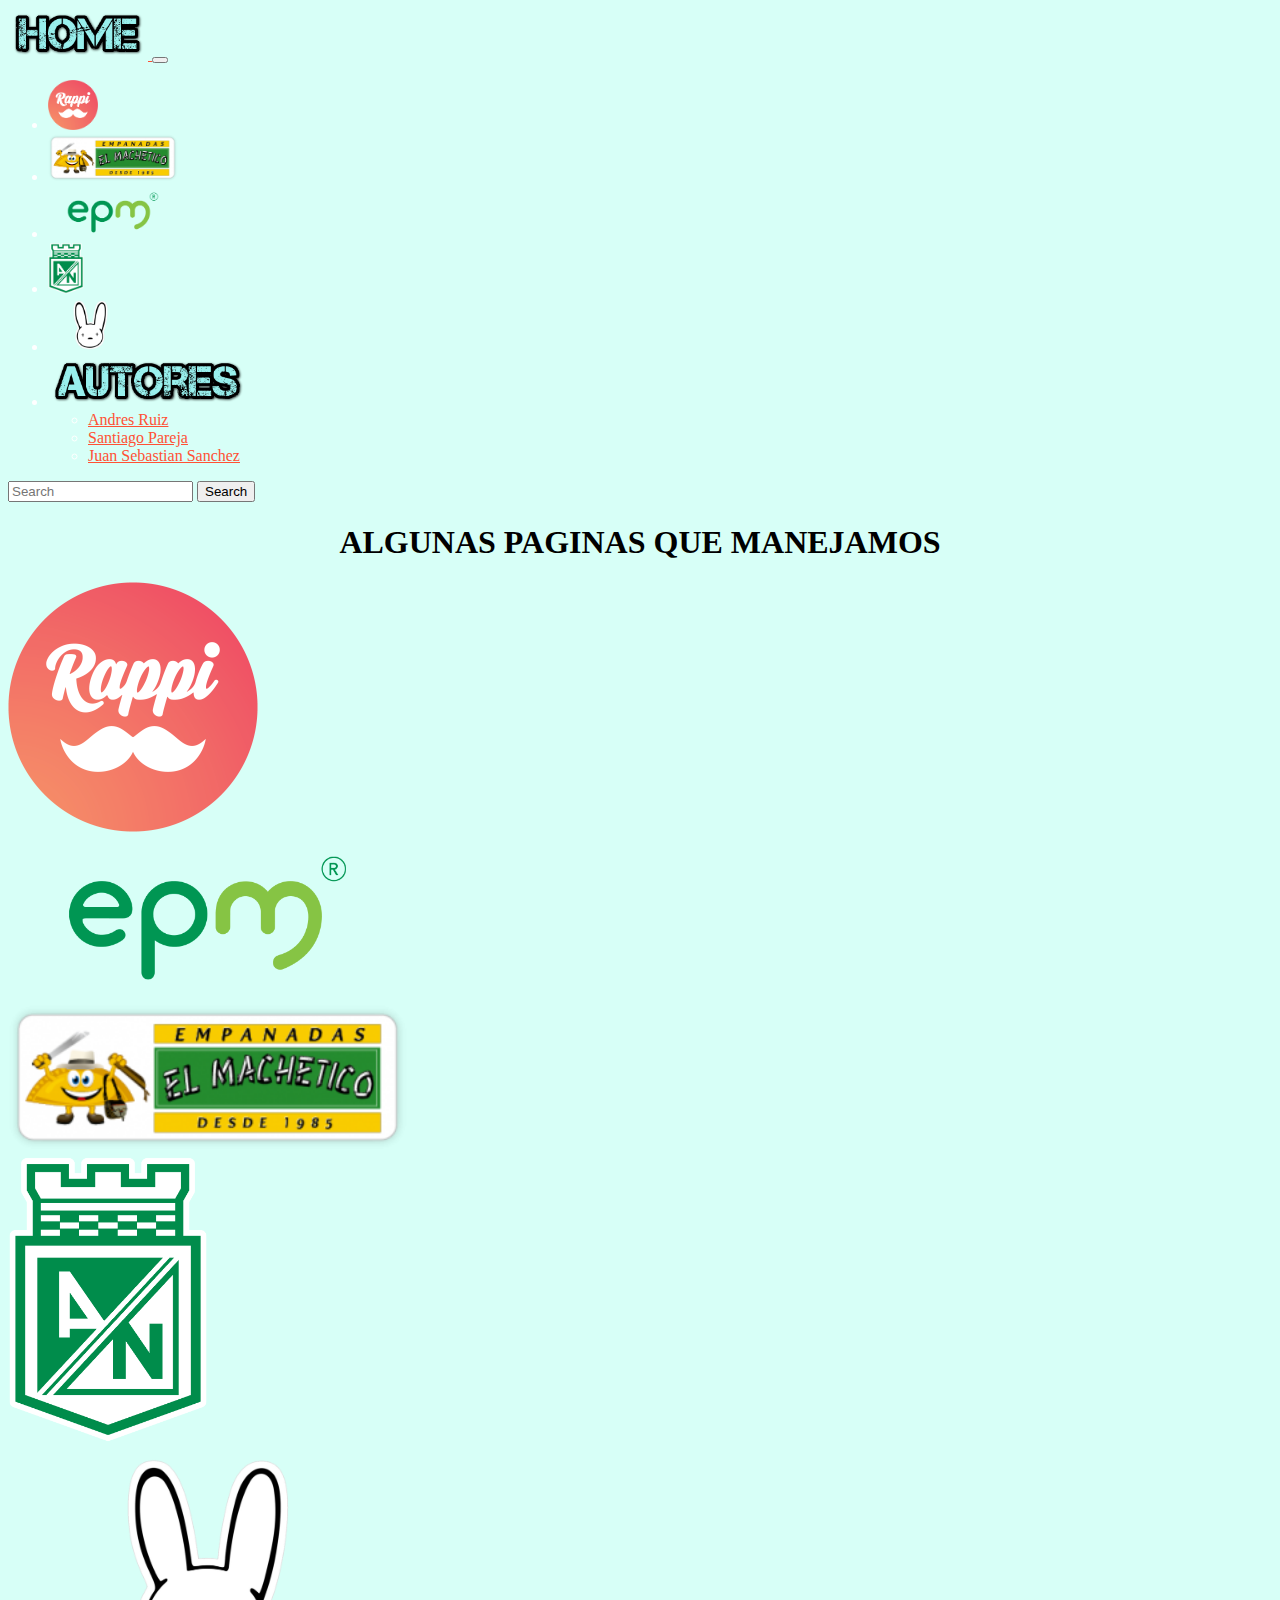
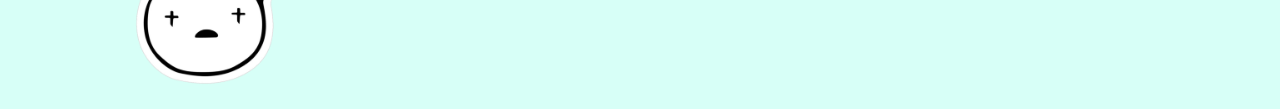
<file: index.html>
<!DOCTYPE html>
<html lang="en">
<head>
    <meta charset="UTF-8">
    <meta http-equiv="X-UA-Compatible" content="IE=edge">
    <meta name="viewport" content="width=device-width, initial-scale=1.0">
    <title>Document</title>
    <link rel="stylesheet" href="estilos1.css">
    <link href="https://cdn.jsdelivr.net/npm/bootstrap@5.1.3/dist/css/bootstrap.min.css" rel="stylesheet" integrity="sha384-1BmE4kWBq78iYhFldvKuhfTAU6auU8tT94WrHftjDbrCEXSU1oBoqyl2QvZ6jIW3" crossorigin="anonymous">
</head>
<body class="fondo texto">
    <header class="fondomenu">
        <nav class="navbar navbar-expand-lg bg-light">
          <div class="container-fluid ">
            <a class="navbar-brand" href="index.html">
              <img src="img/home index.png" alt="Home" class="img-fluid" width="140px">
            </a>
            <button class="navbar-toggler" type="button" data-bs-toggle="collapse" data-bs-target="#navbarSupportedContent" aria-controls="navbarSupportedContent" aria-expanded="false" aria-label="Toggle navigation">
              <span class="navbar-toggler-icon"></span>
            </button>
            <div class="collapse navbar-collapse" id="navbarSupportedContent">
              <ul class="navbar-nav me-auto mb-2 mb-lg-0 fondomenu">
                <li class="nav-item">
                  <a class="nav-link active" aria-current="page" href="rappi.html">
                      <img src="img/rappi-logo1.png" alt="rappi" class="img-fluid" width="50px">
                  </a>
                </li>
                <li class="nav-item">
                  <a class="nav-link" href="empanadas.html">
                    <img src="img/descarga.png" alt="macheticos" width="130px" class="img-fluid">
                  </a>
                </li>
                <li class="nav-item">
                  <a class="nav-link" href="epm.html">
                    <img src="img/Logo_EPM.png" alt="epm-logito"
                    class="img-fluid" width="130px">
                  </a>
                </li>
                <li class="nav-item">
                  <a class="nav-link" href="abonos.html">
                    <img src="img/Escudo_de_Atlético_Nacional.png" alt="el verde"
                    class="img-fluid" width="36px">
                  </a>
                </li>
                <li class="nav-item">
                  <a class="nav-link" href="badbunny.html">
                    <img src="img/Bad-Bunny-Logo.png" alt="Bad-Bunny-Logo"
                    class="img-fluid" width="85px">
                  </a>
                </li>
                <li class="nav-item dropdown">
                  <a class="nav-link dropdown-toggle" href="#" id="navbarDropdown" role="button" data-bs-toggle="dropdown" aria-expanded="false">
                    <img src="img/autores index.png" alt="autores" class="img-fluid" width="200px">
                  </a>
                  <ul class="dropdown-menu" aria-labelledby="navbarDropdown">
                    <li><a class="dropdown-item" href="https://github.com/AndresFRuiz16" target="blank">Andres Ruiz</a></li>
                    <li><a class="dropdown-item" href="https://github.com/SantiagoPareja2006" target="blank">Santiago Pareja</a></li>
                    <li><a class="dropdown-item" href="https://github.com/Jsebas2006" target="blank">Juan Sebastian Sanchez</a></li>
                  </ul>
                </li>
              </ul>
              <form class="d-flex">
                <input class="form-control me-2" type="search" placeholder="Search" aria-label="Search">
                <button class="btn btn-outline-success" type="submit">Search</button>
              </form>
            </div>
          </div>
        </nav>
    </header>
    <main>
        <section class="texto1 mt-5">
            <h1>
                ALGUNAS PAGINAS QUE MANEJAMOS 
            </h1>
        </section>
        <div class="container">
            <div class="row  justify-content-center mt-5">
                <div class="col-4">
                    <a href="rappi.html">
                        <img src="img/rappi-logo1.png" alt="rappi" width="250px">
                    </a>
                </div>
                <div class="col-4">
                    <a href="epm.html">
                        <img src="img/Logo_EPM.png" alt="logo emp" width="400px">
                    </a>
                </div>
                <div class="col-4">
                    <a href="empanadas.html">
                        <img src="img/descarga.png" alt="empanadas" width="400px">
                    </a>
                </div>
            </div>
            <div class="row justify-content-center mt-5">
                <div class="col-4">
                    <a href="abonos.html">
                        <img src="img/Escudo_de_Atlético_Nacional.png" alt="NACIONAL" width="200px">
                    </a>
                </div>
                <div class="col-4">
                    <a href="badbunny.html">
                        <img src="img/Bad-Bunny-Logo.png" alt="badbunny" width="400px">
                    </a>
                </div>
            </div>
        </div>
    </main>
    <footer>

    </footer>
    <script src="https://cdn.jsdelivr.net/npm/bootstrap@5.1.3/dist/js/bootstrap.bundle.min.js" integrity="sha384-ka7Sk0Gln4gmtz2MlQnikT1wXgYsOg+OMhuP+IlRH9sENBO0LRn5q+8nbTov4+1p" crossorigin="anonymous"></script>
</body>
</html>
</file>
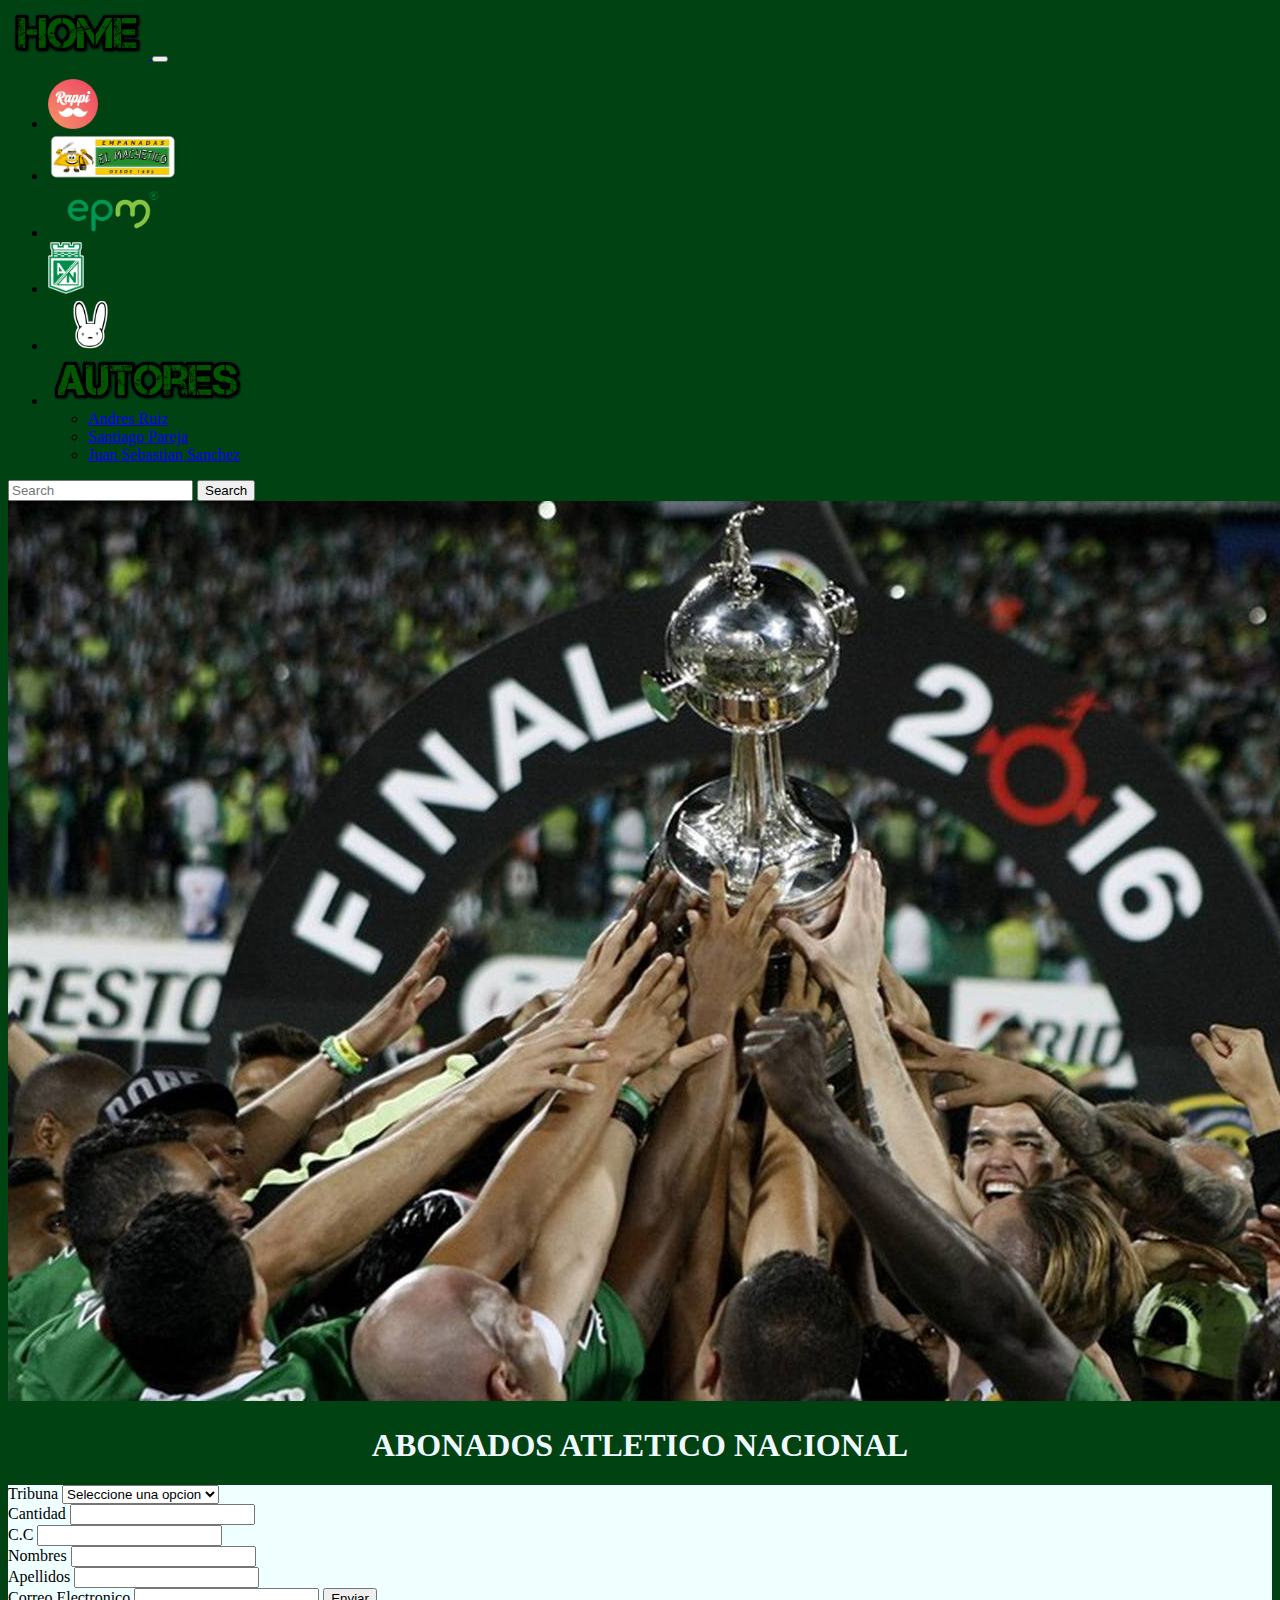
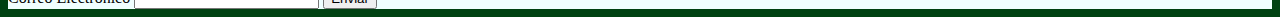
<file: abonos.html>
<!DOCTYPE html>
<html lang="en">
<head>
    <meta charset="UTF-8">
    <meta http-equiv="X-UA-Compatible" content="IE=edge">
    <meta name="viewport" content="width=device-width, initial-scale=1.0">
    <title>Abonos</title>
    <link href="https://cdn.jsdelivr.net/npm/bootstrap@5.1.3/dist/css/bootstrap.min.css" rel="stylesheet" integrity="sha384-1BmE4kWBq78iYhFldvKuhfTAU6auU8tT94WrHftjDbrCEXSU1oBoqyl2QvZ6jIW3" crossorigin="anonymous">
    <link rel="stylesheet" href="estilos.css">
</head>
<body class="fondo">
  <header class="fondomenu">
    <nav class="navbar navbar-expand-lg bg-light">
      <div class="container-fluid ">
        <a class="navbar-brand" href="index.html">
          <img src="img/home nacional.png" alt="Home" class="img-fluid" width="140px">
        </a>
        <button class="navbar-toggler" type="button" data-bs-toggle="collapse" data-bs-target="#navbarSupportedContent" aria-controls="navbarSupportedContent" aria-expanded="false" aria-label="Toggle navigation">
          <span class="navbar-toggler-icon"></span>
        </button>
        <div class="collapse navbar-collapse" id="navbarSupportedContent">
          <ul class="navbar-nav me-auto mb-2 mb-lg-0 fondomenu">
            <li class="nav-item">
              <a class="nav-link active" aria-current="page" href="rappi.html">
                  <img src="img/rappi-logo1.png" alt="rappi" class="img-fluid" width="50px">
              </a>
            </li>
            <li class="nav-item">
              <a class="nav-link" href="empanadas.html">
                <img src="img/descarga.png" alt="macheticos" width="130px" class="img-fluid">
              </a>
            </li>
            <li class="nav-item">
              <a class="nav-link" href="epm.html">
                <img src="img/Logo_EPM.png" alt="epm-logito"
                class="img-fluid" width="130px">
              </a>
            </li>
            <li class="nav-item">
              <a class="nav-link" href="abonos.html">
                <img src="img/Escudo_de_Atlético_Nacional.png" alt="el verde"
                class="img-fluid" width="36px">
              </a>
            </li>
            <li class="nav-item">
              <a class="nav-link" href="badbunny.html">
                <img src="img/Bad-Bunny-Logo.png" alt="Bad-Bunny-Logo"
                class="img-fluid" width="85px">
              </a>
            </li>
            <li class="nav-item dropdown">
              <a class="nav-link dropdown-toggle" href="#" id="navbarDropdown" role="button" data-bs-toggle="dropdown" aria-expanded="false">
                <img src="img/autores nacional.png" alt="autores" class="img-fluid" width="200px">
              </a>
              <ul class="dropdown-menu" aria-labelledby="navbarDropdown">
                <li><a class="dropdown-item" href="https://github.com/AndresFRuiz16" target="blank">Andres Ruiz</a></li>
                <li><a class="dropdown-item" href="https://github.com/SantiagoPareja2006" target="blank">Santiago Pareja</a></li>
                <li><a class="dropdown-item" href="https://github.com/Jsebas2006" target="blank">Juan Sebastian Sanchez</a></li>
              </ul>
            </li>
          </ul>
          <form class="d-flex">
            <input class="form-control me-2" type="search" placeholder="Search" aria-label="Search">
            <button class="btn btn-outline-success" type="submit">Search</button>
          </form>
        </div>
      </div>
    </nav>
  </header>
    <main>
        <img src="img/5GS3LSQ6ONAFNCJQERUV6O7U7I.jpg" alt="Foto abonados" class="img-fluid w-100">
        <div class="container mt-5">
            <div class="row justify-content-center">
                <div class="col-5">
                    <h1 class="text-center mb-5 titulo">ABONADOS ATLETICO NACIONAL</h1>
                    <form action="" class="border p-5 fondoforms">
                        <label class="form-label">Tribuna</label>
                        <select id="tribuna" class="form-select mb-3" aria-label="Default select example">
                            <option selected>Seleccione una opcion</option>
                            <option value="1">Norte/Sur</option>
                            <option value="2">Oriental alta</option>
                            <option value="3">Occidental alta</option>
                            <option value="4">Oriental baja</option>
                            <option value="5">Occidental baja</option>
                          </select>
                        <div class="mb-3">
                            <label class="form-label">Cantidad</label>
                            <input type="number" class="form-control" id="cantidad" aria-describedby="emailHelp">
                        </div>
                        <div class="mb-3">
                            <label class="form-label">C.C</label>
                            <input type="number" class="form-control" id="cedula" aria-describedby="emailHelp">
                        </div>
                        <div class="mb-3">
                            <label class="form-label">Nombres</label>
                            <input type="text" class="form-control" id="nombres" aria-describedby="emailHelp">
                        </div>
                        <div class="mb-3">
                            <label class="form-label">Apellidos</label>
                            <input type="text" class="form-control" id="apellidos" aria-describedby="emailHelp">
                        </div>
                        <div class="mb-3">
                            <label class="form-label">Correo Electronico</label>
                            <input type="email" class="form-control" id="correo" aria-describedby="emailHelp">
                            <button type="submit" class="btn btn-primary w-100 mt-5" id="boton">Enviar</button>
                        </div>
                    </form>
                </div>
            </div>
        </div>
    </main>
    <footer>
    </footer>
    <script src="https://cdn.jsdelivr.net/npm/bootstrap@5.1.3/dist/js/bootstrap.bundle.min.js" integrity="sha384-ka7Sk0Gln4gmtz2MlQnikT1wXgYsOg+OMhuP+IlRH9sENBO0LRn5q+8nbTov4+1p" crossorigin="anonymous"></script>
    <script src="2.js"></script>
</body>
</html>
</file>
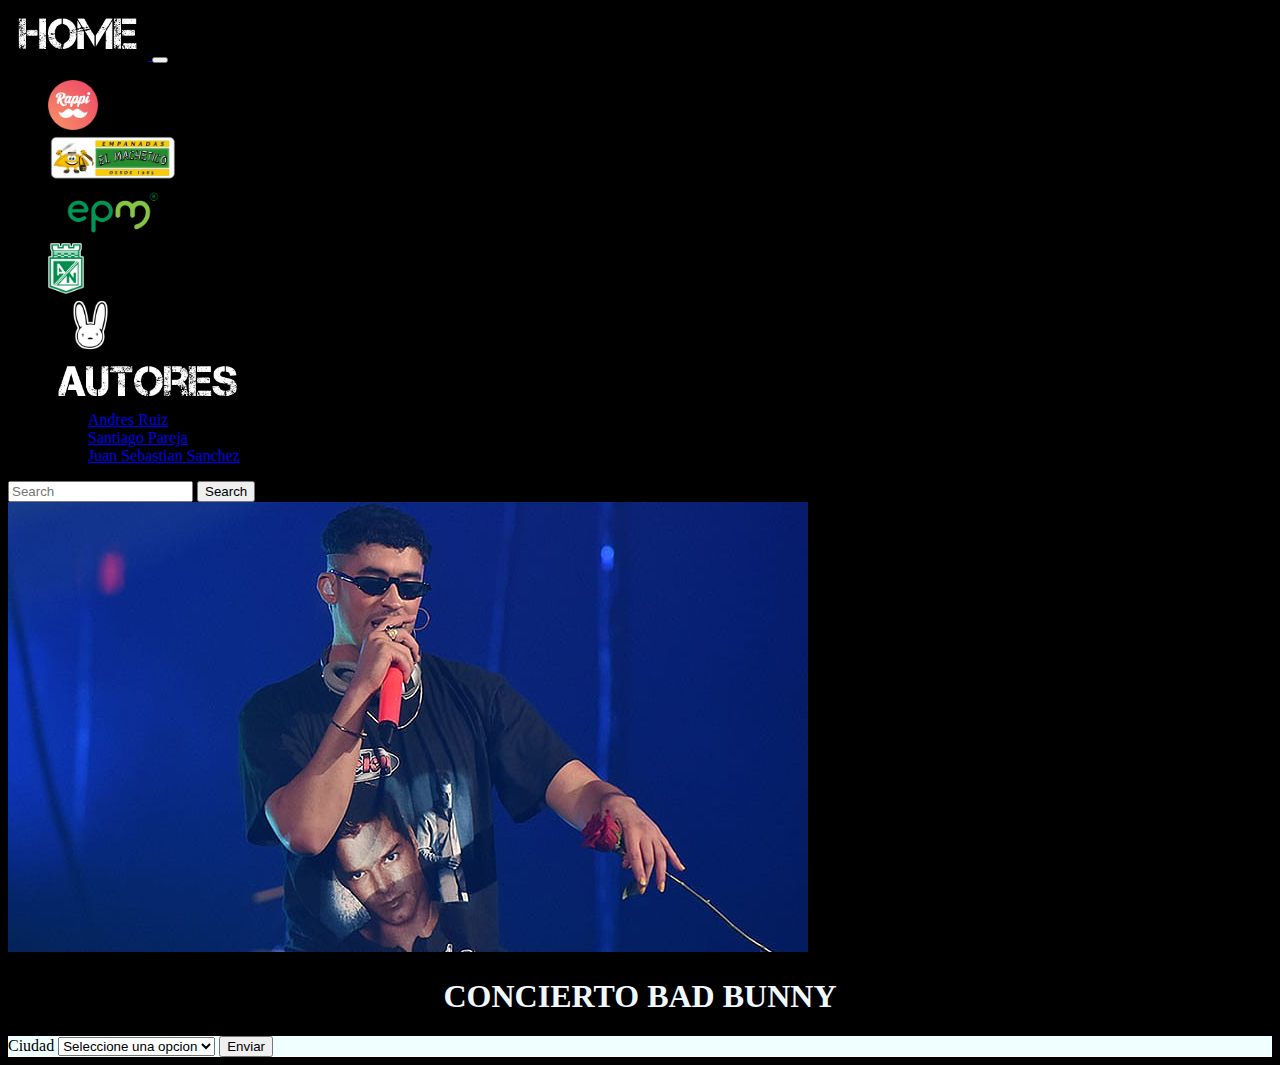
<file: badbunny.html>
<!DOCTYPE html>
<html lang="en">
<head>
    <meta charset="UTF-8">
    <meta http-equiv="X-UA-Compatible" content="IE=edge">
    <meta name="viewport" content="width=device-width, initial-scale=1.0">
    <title>Concierto Bad bunny</title>
    <link href="https://cdn.jsdelivr.net/npm/bootstrap@5.1.3/dist/css/bootstrap.min.css" rel="stylesheet" integrity="sha384-1BmE4kWBq78iYhFldvKuhfTAU6auU8tT94WrHftjDbrCEXSU1oBoqyl2QvZ6jIW3" crossorigin="anonymous">
    <link rel="stylesheet" href="estilos.css">
</head>
<body class="fondobad">
  <header class="fondomenu">
    <nav class="navbar navbar-expand-lg bg-light">
      <div class="container-fluid ">
        <a class="navbar-brand" href="index.html">
          <img src="img/home bad bunny.png" alt="Home" class="img-fluid" width="140px">
        </a>
        <button class="navbar-toggler" type="button" data-bs-toggle="collapse" data-bs-target="#navbarSupportedContent" aria-controls="navbarSupportedContent" aria-expanded="false" aria-label="Toggle navigation">
          <span class="navbar-toggler-icon"></span>
        </button>
        <div class="collapse navbar-collapse" id="navbarSupportedContent">
          <ul class="navbar-nav me-auto mb-2 mb-lg-0 fondomenu">
            <li class="nav-item">
              <a class="nav-link active" aria-current="page" href="rappi.html">
                  <img src="img/rappi-logo1.png" alt="rappi" class="img-fluid" width="50px">
              </a>
            </li>
            <li class="nav-item">
              <a class="nav-link" href="empanadas.html">
                <img src="img/descarga.png" alt="macheticos" width="130px" class="img-fluid">
              </a>
            </li>
            <li class="nav-item">
              <a class="nav-link" href="epm.html">
                <img src="img/Logo_EPM.png" alt="epm-logito"
                class="img-fluid" width="130px">
              </a>
            </li>
            <li class="nav-item">
              <a class="nav-link" href="abonos.html">
                <img src="img/Escudo_de_Atlético_Nacional.png" alt="el verde"
                class="img-fluid" width="36px">
              </a>
            </li>
            <li class="nav-item">
              <a class="nav-link" href="badbunny.html">
                <img src="img/Bad-Bunny-Logo.png" alt="Bad-Bunny-Logo"
                class="img-fluid" width="85px">
              </a>
            </li>
            <li class="nav-item dropdown">
              <a class="nav-link dropdown-toggle" href="#" id="navbarDropdown" role="button" data-bs-toggle="dropdown" aria-expanded="false">
                <img src="img/Bad bunny autores.jpg" alt="autores" class="img-fluid" width="200px">
              </a>
              <ul class="dropdown-menu" aria-labelledby="navbarDropdown">
                <li><a class="dropdown-item" href="https://github.com/AndresFRuiz16" target="blank">Andres Ruiz</a></li>
                <li><a class="dropdown-item" href="https://github.com/SantiagoPareja2006" target="blank">Santiago Pareja</a></li>
                <li><a class="dropdown-item" href="https://github.com/Jsebas2006" target="blank">Juan Sebastian Sanchez</a></li>
              </ul>
            </li>
          </ul>
          <form class="d-flex">
            <input class="form-control me-2" type="search" placeholder="Search" aria-label="Search">
            <button class="btn btn-outline-success" type="submit">Search</button>
          </form>
        </div>
      </div>
    </nav>
  </header>
    <main>
        <img src="img/Bad bunny.jpg" alt="Bad bunny" class="img-fluid w-100">
        <div class="container mt-5">
            <div class="row justify-content-center">
                <div class="col-5">
                    <h1 class="text-center mb-5 titulo">CONCIERTO BAD BUNNY</h1>
                    <form action="" class="border p-5 fondoforms">
                        <label class="form-label">Ciudad</label>
                        <select id="ciudad" class="form-select mb-3" aria-label="Default select example">
                            <option selected>Seleccione una opcion</option>
                            <option value="1">Medellin</option>
                            <option value="2">Bogota</option>
                            <option value="3">Cali</option>
                          </select>
                          <button type="submit" class="btn btn-primary w-100 mt-5" id="boton">Enviar</button>
                    </form>
                </div>
            </div>
        </div>
    </main>
    <footer>
    </footer>
    <script src="https://cdn.jsdelivr.net/npm/bootstrap@5.1.3/dist/js/bootstrap.bundle.min.js" integrity="sha384-ka7Sk0Gln4gmtz2MlQnikT1wXgYsOg+OMhuP+IlRH9sENBO0LRn5q+8nbTov4+1p" crossorigin="anonymous"></script>
    <script src="badbunny.js"></script>
</body>
</html>
</file>
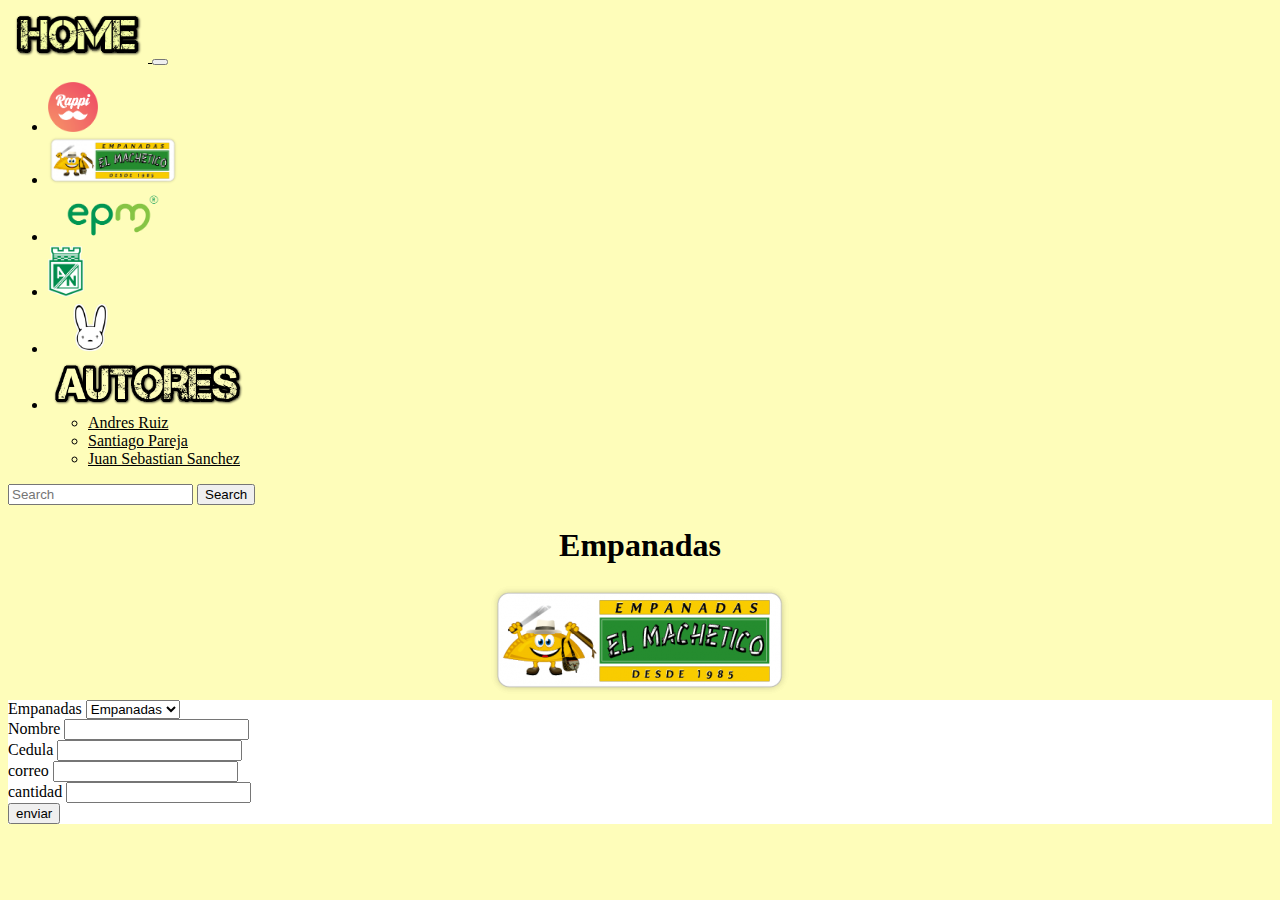
<file: empanadas.html>
<!DOCTYPE html>
<html lang="en">
<head>
    <meta charset="UTF-8">
    <meta http-equiv="X-UA-Compatible" content="IE=edge">
    <meta name="viewport" content="width=device-width, initial-scale=1.0">
    <title>El MACHETICO</title>
    <link rel="stylesheet" href="estilos1.css">
    <link href="https://cdn.jsdelivr.net/npm/bootstrap@5.1.3/dist/css/bootstrap.min.css" rel="stylesheet" integrity="sha384-1BmE4kWBq78iYhFldvKuhfTAU6auU8tT94WrHftjDbrCEXSU1oBoqyl2QvZ6jIW3" crossorigin="anonymous">
</head>
<body class="fondo2">
  <header class="fondomenumachetico">
    <nav class="navbar navbar-expand-lg bg-light">
      <div class="container-fluid ">
        <a class="navbar-brand" href="index.html">
          <img src="img/home machetico.png" alt="Home" class="img-fluid" width="140px">
        </a>
        <button class="navbar-toggler" type="button" data-bs-toggle="collapse" data-bs-target="#navbarSupportedContent" aria-controls="navbarSupportedContent" aria-expanded="false" aria-label="Toggle navigation">
          <span class="navbar-toggler-icon"></span>
        </button>
        <div class="collapse navbar-collapse" id="navbarSupportedContent">
          <ul class="navbar-nav me-auto mb-2 mb-lg-0 fondomenu">
            <li class="nav-item">
              <a class="nav-link active" aria-current="page" href="rappi.html">
                  <img src="img/rappi-logo1.png" alt="rappi" class="img-fluid" width="50px">
              </a>
            </li>
            <li class="nav-item">
              <a class="nav-link" href="empanadas.html">
                <img src="img/descarga.png" alt="macheticos" width="130px" class="img-fluid">
              </a>
            </li>
            <li class="nav-item">
              <a class="nav-link" href="epm.html">
                <img src="img/Logo_EPM.png" alt="epm-logito"
                class="img-fluid" width="130px">
              </a>
            </li>
            <li class="nav-item">
              <a class="nav-link" href="abonos.html">
                <img src="img/Escudo_de_Atlético_Nacional.png" alt="el verde"
                class="img-fluid" width="36px">
              </a>
            </li>
            <li class="nav-item">
              <a class="nav-link" href="badbunny.html">
                <img src="img/Bad-Bunny-Logo.png" alt="Bad-Bunny-Logo"
                class="img-fluid" width="85px">
              </a>
            </li>
            <li class="nav-item dropdown">
              <a class="nav-link dropdown-toggle" href="#" id="navbarDropdown" role="button" data-bs-toggle="dropdown" aria-expanded="false">
                <img src="img/autores machetico.png" alt="autores" class="img-fluid" width="200px">
              </a>
              <ul class="dropdown-menu" aria-labelledby="navbarDropdown">
                <li><a class="dropdown-item" href="https://github.com/AndresFRuiz16" target="blank">Andres Ruiz</a></li>
                <li><a class="dropdown-item" href="https://github.com/SantiagoPareja2006" target="blank">Santiago Pareja</a></li>
                <li><a class="dropdown-item" href="https://github.com/Jsebas2006" target="blank">Juan Sebastian Sanchez</a></li>
              </ul>
            </li>
          </ul>
          <form class="d-flex">
            <input class="form-control me-2" type="search" placeholder="Search" aria-label="Search">
            <button class="btn btn-outline-success" type="submit">Search</button>
          </form>
        </div>
      </div>
    </nav>
  </header>
  <main>
      <section class="texto1">
        <h1>Empanadas</h1>
        <img src="img/descarga.png" alt="el mechetico" class="img-fluid">
      </section>
      <div class="container">
        <div class="row justify-content-center">
          <div class="col-6">
            <form action="" class="border p-5 fondoForms">
              <label class="form-label">Empanadas</label>
              <select id="empanada" class="form-select mt-3" aria-label="Default select example">
                <option selected>Empanadas</option>
                <option value="carne">Carne</option>
                <option value="pollo">Pollo</option>
                <option value="papa">Papa</option>
                <option value="ranchera">Ranchera</option>
                <option value="paisa">Paisa</option>
              </select>
              <div class="mb-3 mt-4">
                <label class="form-label">Nombre</label>
                <input type="text" class="form-control" id="nombre" aria-describedby="emailHelp">
              </div>
              <div class="mb-3">
                <label class="form-label">Cedula</label>
                <input type="number" class="form-control" id="cedula" aria-describedby="emailHelp">
              </div>
              <div class="mb-3">
                <label class="form-label">correo</label>
                <input type="email" class="form-control" id="correo" aria-describedby="emailHelp">
              </div>
              <div class="mb-3">
                <label class="form-label">cantidad</label>
                <input type="number" class="form-control" id="cantidad" aria-describedby="emailHelp">
              </div>
              <button id="boton" type="submit" class="btn btn-primary">enviar</button>
            </form>
          </div>
        </div>
      </div>
  </main>
  <footer>

  </footer>
    <script src="uno.js"></script>
    <script src="https://cdn.jsdelivr.net/npm/bootstrap@5.1.3/dist/js/bootstrap.bundle.min.js" integrity="sha384-ka7Sk0Gln4gmtz2MlQnikT1wXgYsOg+OMhuP+IlRH9sENBO0LRn5q+8nbTov4+1p" crossorigin="anonymous"></script>
</body>
</html>
</file>
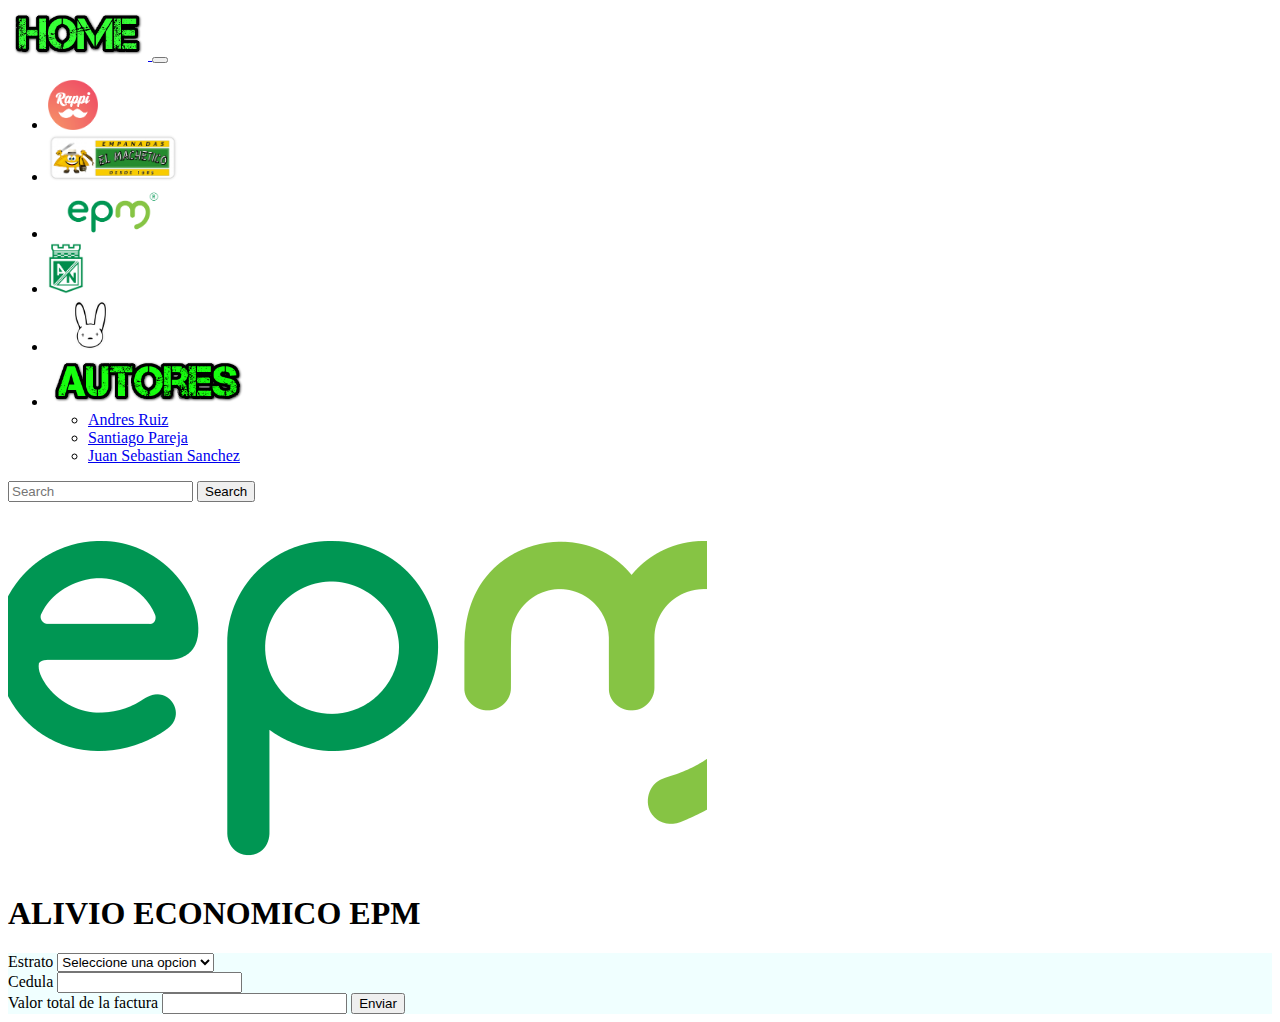
<file: epm.html>
<!DOCTYPE html>
<html lang="en">
<head>
    <meta charset="UTF-8">
    <meta http-equiv="X-UA-Compatible" content="IE=edge">
    <meta name="viewport" content="width=device-width, initial-scale=1.0">
    <title>EPM</title>
    <link href="https://cdn.jsdelivr.net/npm/bootstrap@5.1.3/dist/css/bootstrap.min.css" rel="stylesheet" integrity="sha384-1BmE4kWBq78iYhFldvKuhfTAU6auU8tT94WrHftjDbrCEXSU1oBoqyl2QvZ6jIW3" crossorigin="anonymous">
    <link rel="stylesheet" href="estilos.css">
</head>
<body>
    <header class="fondomenu">
      <nav class="navbar navbar-expand-lg bg-light">
        <div class="container-fluid ">
          <a class="navbar-brand" href="index.html">
            <img src="img/home epm.png" alt="Home" class="img-fluid" width="140px">
          </a>
          <button class="navbar-toggler" type="button" data-bs-toggle="collapse" data-bs-target="#navbarSupportedContent" aria-controls="navbarSupportedContent" aria-expanded="false" aria-label="Toggle navigation">
            <span class="navbar-toggler-icon"></span>
          </button>
          <div class="collapse navbar-collapse" id="navbarSupportedContent">
            <ul class="navbar-nav me-auto mb-2 mb-lg-0 fondomenu">
              <li class="nav-item">
                <a class="nav-link active" aria-current="page" href="rappi.html">
                    <img src="img/rappi-logo1.png" alt="rappi" class="img-fluid" width="50px">
                </a>
              </li>
              <li class="nav-item">
                <a class="nav-link" href="empanadas.html">
                  <img src="img/descarga.png" alt="macheticos" width="130px" class="img-fluid">
                </a>
              </li>
              <li class="nav-item">
                <a class="nav-link" href="epm.html">
                  <img src="img/Logo_EPM.png" alt="epm-logito"
                  class="img-fluid" width="130px">
                </a>
              </li>
              <li class="nav-item">
                <a class="nav-link" href="abonos.html">
                  <img src="img/Escudo_de_Atlético_Nacional.png" alt="el verde"
                  class="img-fluid" width="36px">
                </a>
              </li>
              <li class="nav-item">
                <a class="nav-link" href="badbunny.html">
                  <img src="img/Bad-Bunny-Logo.png" alt="Bad-Bunny-Logo"
                  class="img-fluid" width="85px">
                </a>
              </li>
              <li class="nav-item dropdown">
                <a class="nav-link dropdown-toggle" href="#" id="navbarDropdown" role="button" data-bs-toggle="dropdown" aria-expanded="false">
                  <img src="img/emp autores.png" alt="autores" class="img-fluid" width="200px">
                </a>
                <ul class="dropdown-menu" aria-labelledby="navbarDropdown">
                  <li><a class="dropdown-item" href="https://github.com/AndresFRuiz16" target="blank">Andres Ruiz</a></li>
                  <li><a class="dropdown-item" href="https://github.com/SantiagoPareja2006" target="blank">Santiago Pareja</a></li>
                  <li><a class="dropdown-item" href="https://github.com/Jsebas2006" target="blank">Juan Sebastian Sanchez</a></li>
                </ul>
              </li>
            </ul>
            <form class="d-flex">
              <input class="form-control me-2" type="search" placeholder="Search" aria-label="Search">
              <button class="btn btn-outline-success" type="submit">Search</button>
            </form>
          </div>
        </div>
      </nav>
    </header>
    <main>
        <img src="img/epm-logo.png" alt="ePM" class="img-fluid w-100">
        <div class="container mt-5">
            <div class="row justify-content-center">
                <div class="col-5">
                    <h1 class="text-center mb-5">ALIVIO ECONOMICO EPM</h1>
                    <form action="" class="border p-5 fondoforms">
                        <label class="form-label">Estrato</label>
                        <select id="estrato" class="form-select mb-3" aria-label="Default select example">
                            <option selected>Seleccione una opcion</option>
                            <option value="1">1</option>
                            <option value="2">2</option>
                            <option value="3">3</option>
                         </select>
                         <div class="mb-3">
                            <label class="form-label">Cedula</label>
                            <input type="number" class="form-control" id="cedula" aria-describedby="emailHelp">
                        </div>
                        <div class="mb-3">
                            <label class="form-label">Valor total de la factura</label>
                            <input type="number" class="form-control" id="total" aria-describedby="emailHelp">
                            <button type="submit" class="btn btn-primary w-100 mt-5" id="boton">Enviar</button>
                        </div>
                    </form>
                </div>
            </div>
        </div>
    </main>
    <footer>
    </footer>
    <script src="https://cdn.jsdelivr.net/npm/bootstrap@5.1.3/dist/js/bootstrap.bundle.min.js" integrity="sha384-ka7Sk0Gln4gmtz2MlQnikT1wXgYsOg+OMhuP+IlRH9sENBO0LRn5q+8nbTov4+1p" crossorigin="anonymous"></script>
    <script src="epm.js"></script>
</body>
</html>
</file>
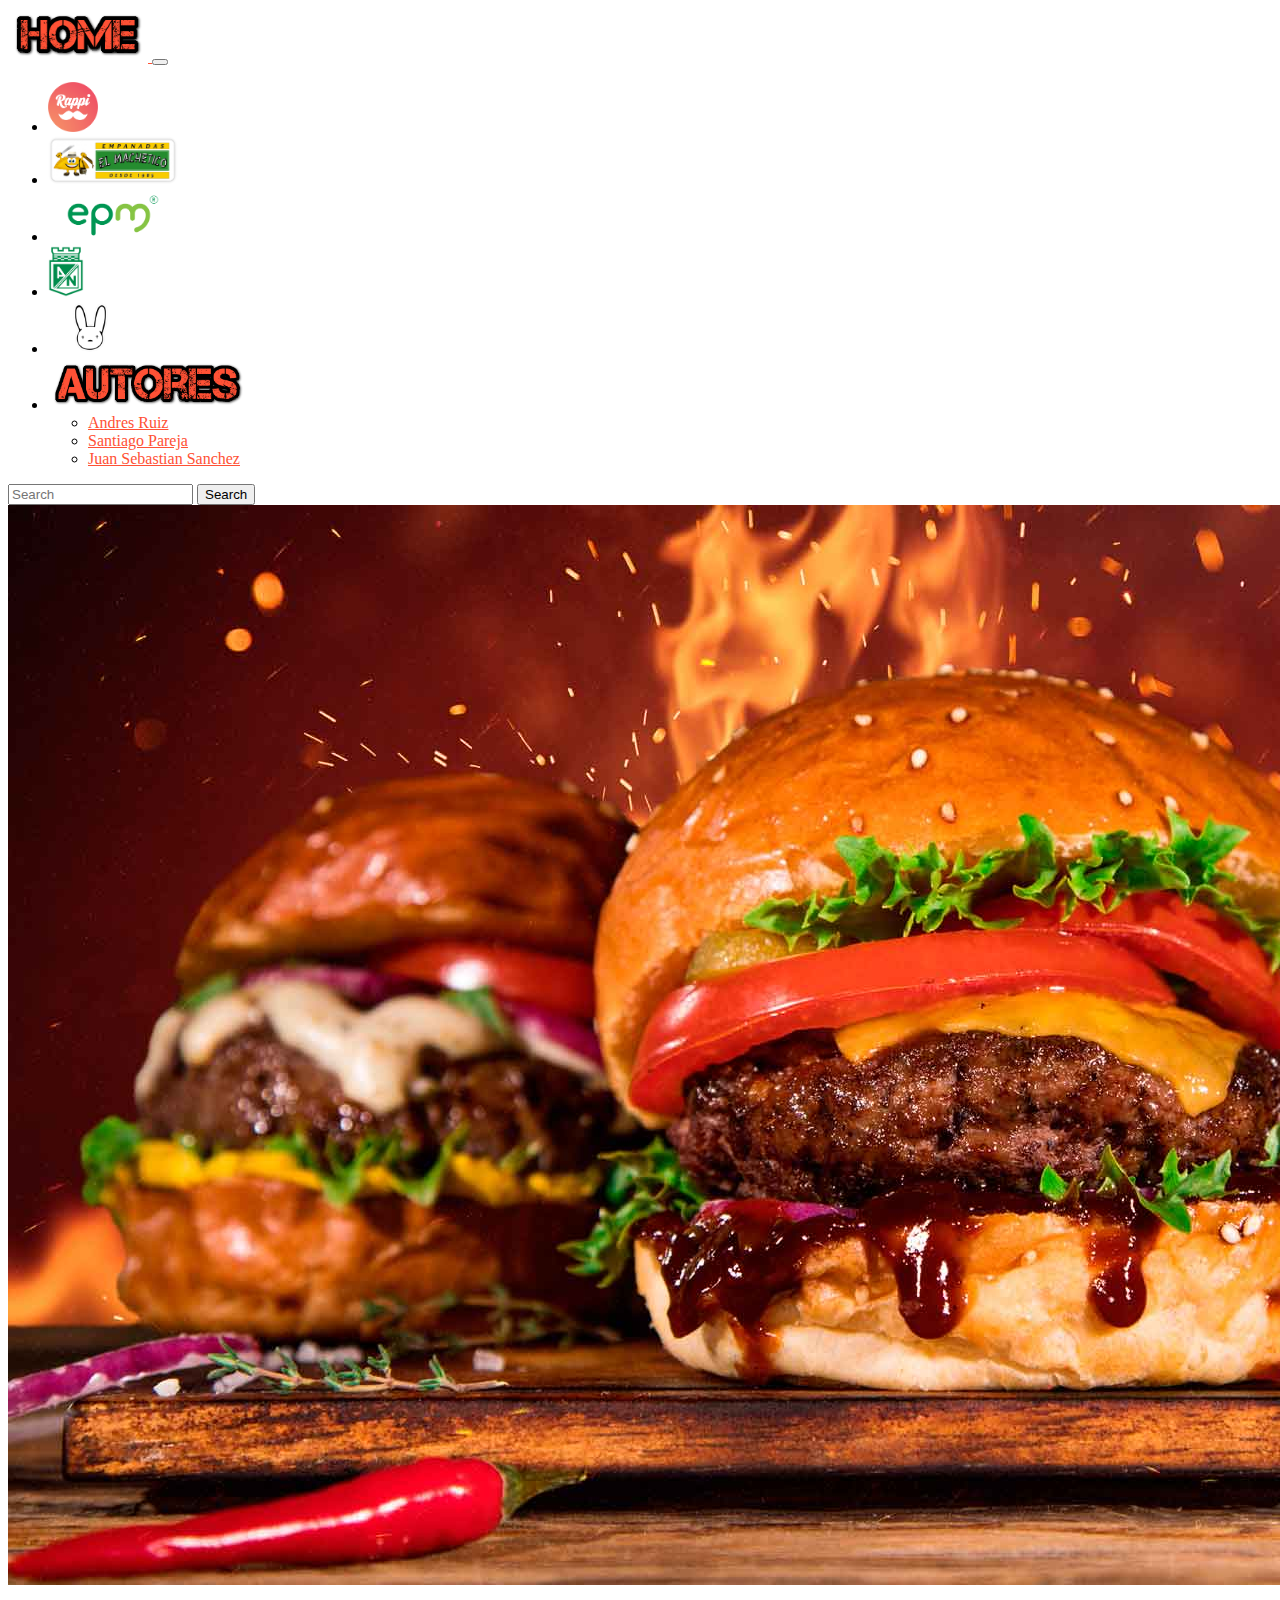
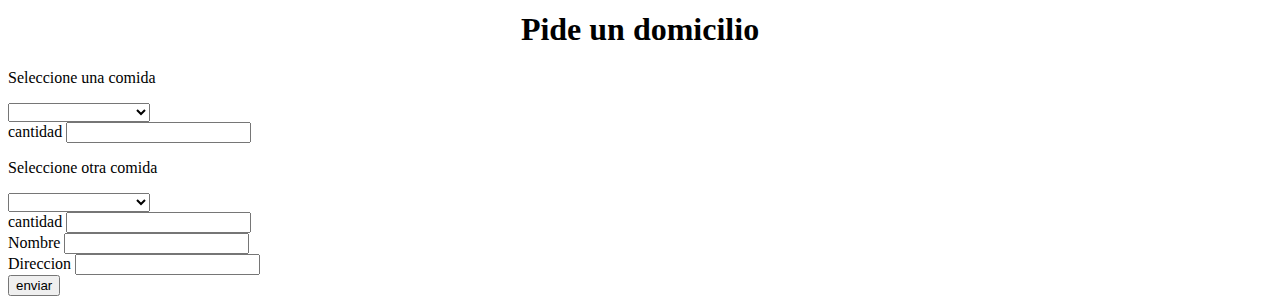
<file: rappi.html>
<!DOCTYPE html>
<html lang="en">
<head>
    <meta charset="UTF-8">
    <meta http-equiv="X-UA-Compatible" content="IE=edge">
    <meta name="viewport" content="width=device-width, initial-scale=1.0">
    <title>Rappi</title>
    <link rel="stylesheet" href="estilos1.css">
    <link href="https://cdn.jsdelivr.net/npm/bootstrap@5.1.3/dist/css/bootstrap.min.css" rel="stylesheet" integrity="sha384-1BmE4kWBq78iYhFldvKuhfTAU6auU8tT94WrHftjDbrCEXSU1oBoqyl2QvZ6jIW3" crossorigin="anonymous">
</head>
<body>
    <header class="fondomenu">
        <nav class="navbar navbar-expand-lg bg-light">
            <div class="container-fluid ">
              <a class="navbar-brand" href="index.html">
                <img src="img/cooltext406182337325962.png" alt="Home" class="img-fluid" width="140px">
              </a>
              <button class="navbar-toggler" type="button" data-bs-toggle="collapse" data-bs-target="#navbarSupportedContent" aria-controls="navbarSupportedContent" aria-expanded="false" aria-label="Toggle navigation">
                <span class="navbar-toggler-icon"></span>
              </button>
              <div class="collapse navbar-collapse" id="navbarSupportedContent">
                <ul class="navbar-nav me-auto mb-2 mb-lg-0 fondomenu">
                  <li class="nav-item">
                    <a class="nav-link active" aria-current="page" href="">
                        <img src="img/rappi-logo1.png" alt="rappi" class="img-fluid" width="50px">
                    </a>
                  </li>
                  <li class="nav-item">
                    <a class="nav-link" href="empanadas.html">
                      <img src="img/descarga.png" alt="macheticos" width="130px" class="img-fluid">
                    </a>
                  </li>
                  <li class="nav-item">
                    <a class="nav-link" href="epm.html">
                      <img src="img/Logo_EPM.png" alt="epm-logito"
                      class="img-fluid" width="130px">
                    </a>
                  </li>
                  <li class="nav-item">
                    <a class="nav-link" href="abonos.html">
                      <img src="img/Escudo_de_Atlético_Nacional.png" alt="el verde"
                      class="img-fluid" width="36px">
                    </a>
                  </li>
                  <li class="nav-item">
                    <a class="nav-link" href="badbunny.html">
                      <img src="img/Bad-Bunny-Logo.png" alt="Bad-Bunny-Logo"
                      class="img-fluid" width="85px">
                    </a>
                  </li>
                  <li class="nav-item dropdown">
                    <a class="nav-link dropdown-toggle" href="#" id="navbarDropdown" role="button" data-bs-toggle="dropdown" aria-expanded="false">
                      <img src="img/autores.png" alt="autores" class="img-fluid" width="200px">
                    </a>
                    <ul class="dropdown-menu" aria-labelledby="navbarDropdown">
                      <li><a class="dropdown-item" href="https://github.com/AndresFRuiz16" target="blank">Andres Ruiz</a></li>
                      <li><a class="dropdown-item" href="https://github.com/SantiagoPareja2006" target="blank">Santiago Pareja</a></li>
                      <li><a class="dropdown-item" href="https://github.com/Jsebas2006" target="blank">Juan Sebastian Sanchez</a></li>
                    </ul>
                  </li>
                </ul>
                <form class="d-flex">
                  <input class="form-control me-2" type="search" placeholder="Search" aria-label="Search">
                  <button class="btn btn-outline-success" type="submit">Search</button>
                </form>
              </div>
            </div>
          </nav>
    </header>
    <main>
        <section>
            <img src="img/Hamburguesonass.jpg" alt="hamburguesa" class="w-100 img-fluid">
        </section>
        <div class="container">
            <div class="row justify-content-center">
                <div class="col-6">
                  <h1 class="mt-5 texto1">Pide un domicilio</h1>
                    <form action="" class="border p-5 fondoForms mt-5">
                      <p>Seleccione una comida</p>
                        <select class="form-select mt-3" aria-label="Default select example" id="comida">
                            <option selected></option>
                            <option value="22000">Hamburguesa</option>
                            <option value="15000">Salchipapas</option>
                            <option value="20000">Sandwich</option>
                            <option value="4">postre Fantasia deli</option>
                            <option value="5">Cheesckae de mora</option>
                            <option value="40000">Sushi</option>
                            <option value="19000">ensaladas</option>
                            <option value="18000">arroz chino</option>
                            <option value="9">Postre tiramisu</option>
                            <option value="10">waflle</option>
                          </select>
                          <div class="mb-3 mt-4">
                            <label class="form-label">cantidad</label>
                            <input type="number" class="form-control" id="cantidad" aria-describedby="emailHelp">
                          </div>
                          <p>Seleccione otra comida</p>
                          <select class="form-select mt-3" aria-label="Default select example" id="comida2">
                            <option selected></option>
                            <option value="22000">Hamburguesa</option>
                            <option value="15000">Salchipapas</option>
                            <option value="20000">Sandwich</option>
                            <option value="4">postre Fantasia deli</option>
                            <option value="5">Cheesckae de mora</option>
                            <option value="40000">Sushi</option>
                            <option value="19000">ensaladas</option>
                            <option value="18000">arroz chino</option>
                            <option value="9">Postre tiramisu</option>
                            <option value="10">waflle</option>
                          </select>
                          <div class="mb-3 mt-4">
                            <label class="form-label">cantidad</label>
                            <input type="number" class="form-control" id="cantidad2" aria-describedby="emailHelp">
                          </div>
                          <div class="mb-3 mt-4">
                            <label class="form-label">Nombre</label>
                            <input type="text" class="form-control" id="nombre" aria-describedby="emailHelp">
                          </div>
                          <div class="mb-3 mt-4">
                            <label class="form-label">Direccion</label>
                            <input type="text" class="form-control" id="direccion" aria-describedby="emailHelp">
                          </div>
                          <button id="boton" type="submit" class="btn btn-primary">enviar</button>
                    </form>
                </div>
            </div>
        </div>
    </main>
    <footer>

    </footer>
    <script src="rappi.js"></script>
    <script src="https://cdn.jsdelivr.net/npm/bootstrap@5.1.3/dist/js/bootstrap.bundle.min.js" integrity="sha384-ka7Sk0Gln4gmtz2MlQnikT1wXgYsOg+OMhuP+IlRH9sENBO0LRn5q+8nbTov4+1p" crossorigin="anonymous"></script>
</body>
</html>
</file>
<file: estilos1.css>
.fondo{
    background-color:#D7FFF7 ;
}
.texto{
    color: white ;
}
.texto1{
    text-align: center;
    color: black;
}
.fondo2{
    background-color: #FEFDBA;
}
.fondoForms{
    background-color: white;
}
.fondomenu a{
    color: #FF5135 !important;
}
.fondomenumachetico a{
    color: black !important; 
}
</file>
<file: estilos.css>
.fondo{
    background-color:#004212;
}
.titulo{
    text-align: center;
    color: aliceblue;

}
.texto{
    text-align: justify;
}
.fondoforms{
    background-color: azure;
}
.fondobad{
    background-color: black;
}
</file>
